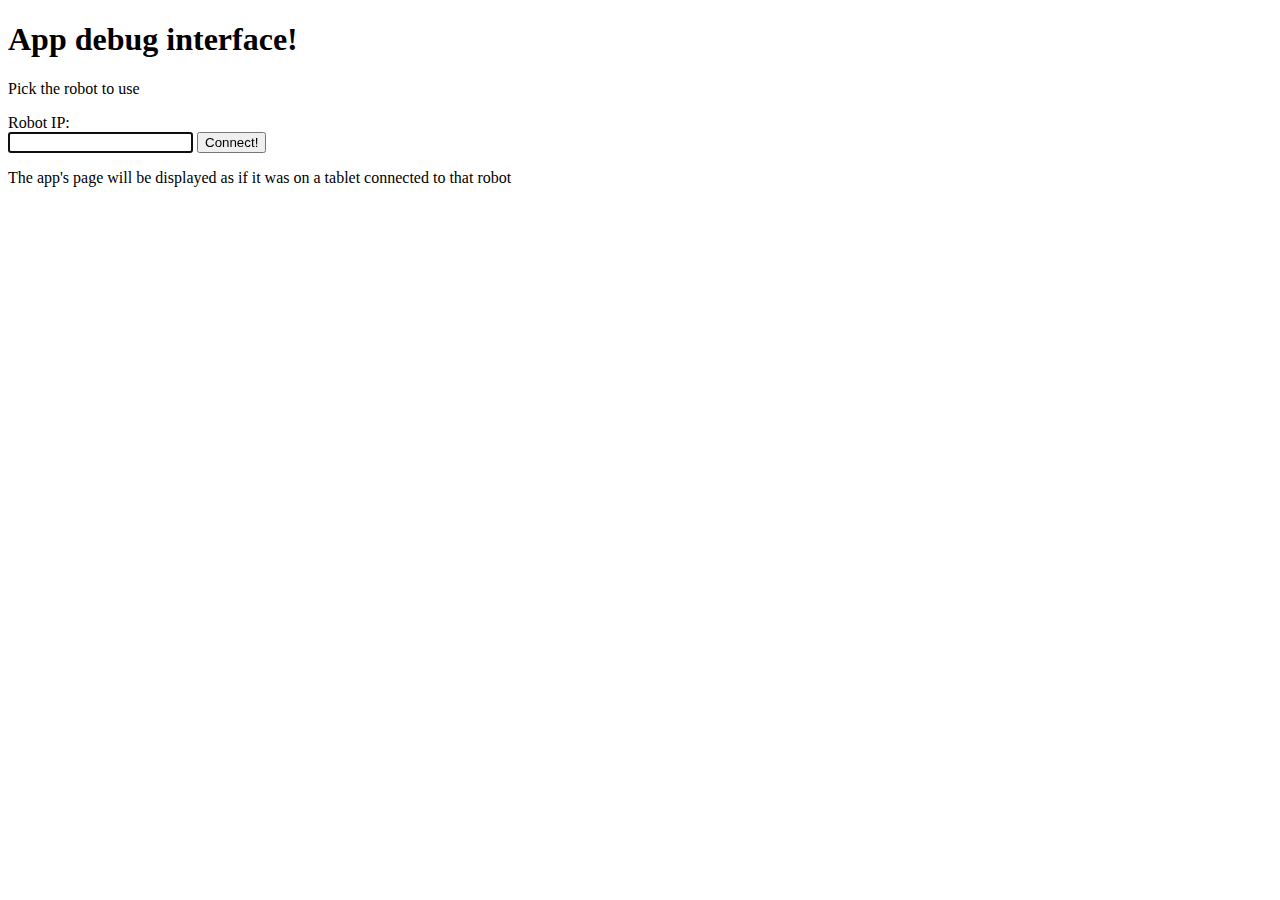
<file: pepper-softbank/robot-jumpstarter/output/personal_trainer/debug/index.html>
<!DOCTYPE html>
<html>
<head>
</head>
<body class="unselectable">
    <h1>App debug interface!</h1>
    <p>Pick the robot to use</p>
    Robot IP:
    <form name="pickrobot">
        <input id="robotip" type="text" autofocus="autofocus"></input>
        <input type="submit" value="Connect!" />
    </form>
    <p>The app's page will be displayed as if it was on a tablet connected to that robot</p>

	<!-- javascript -->
	<script src="js/jquery-1.11.0.min.js"></script>
	<script src="js/jquery.cookie.js"></script>
	<script type="text/javascript">
		$(function(){
            function connect() {
                var robotIp = $("#robotip").val();
                if(robotIp) {
                    $.cookie("robotip", robotIp, { expires : 356 }); // Expires in one year
                    console.log("Connecting to " + robotIp);
                    if (window.location.protocol == "file:") {
                        var projectRoot = window.location.href.split("/debug/index.html")[0];
                        window.location.href = projectRoot + "/app/html/index.html?robot=" +  robotIp;
                    } else {
                        window.location.href = "/app/html/?robot=" +  robotIp;
                    }
                }
            }
            $("#robotip").val($.cookie("robotip")).select();
            $("form").submit(function(event) {
                event.preventDefault();
                connect();
            });
		})
	</script>

</body>
</html>
</file>
